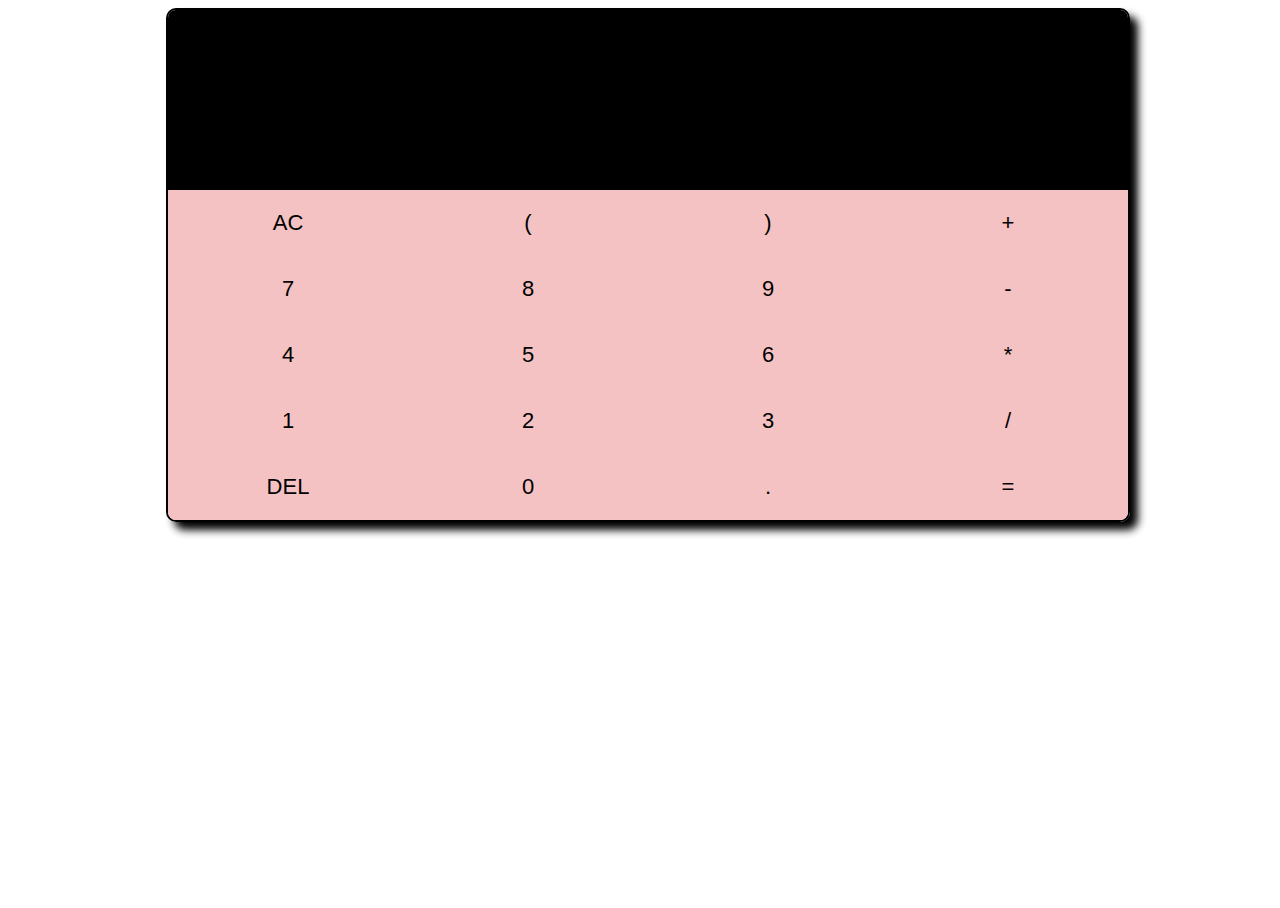
<file: index.html>
<!DOCTYPE html>
<html>

<head>
  <meta charset="utf-8">
  <meta name="viewport" content="width=device-width">
  <title>Calculator</title>
  <link href="style.css" rel="stylesheet" type="text/css" />
</head>

<body>
  <center>
   <div class="calculator">
    <div class="display">
      <div class="output"></div>
      <div class="result"></div>
    </div>
    <div class="input">
      <!--       this the first row -->
      <button>AC</button>
      <button>(</button>
      <button>)</button>
      <button>+</button>

      <button>7</button>
      <button>8</button>
      <button>9</button>
      <button>-</button>

      <button>4</button>
      <button>5</button>
      <button>6</button>
      <button>*</button>

      <button>1</button>
      <button>2</button>
      <button>3</button>
      <button>/</button>

      <button>DEL</button>
      <button>0</button>
      <button>.</button>
      <button>=</button>

    </div>
  </div>
    </center>
  <script src="script.js"></script>

  <!--
  This script places a badge on your repl's full-browser view back to your repl's cover
  page. Try various colors for the theme: dark, light, red, orange, yellow, lime, green,
  teal, blue, blurple, magenta, pink!
  -->
  <script src="https://replit.com/public/js/replit-badge.js" theme="blue" defer></script>
</body>

</html>
</file>
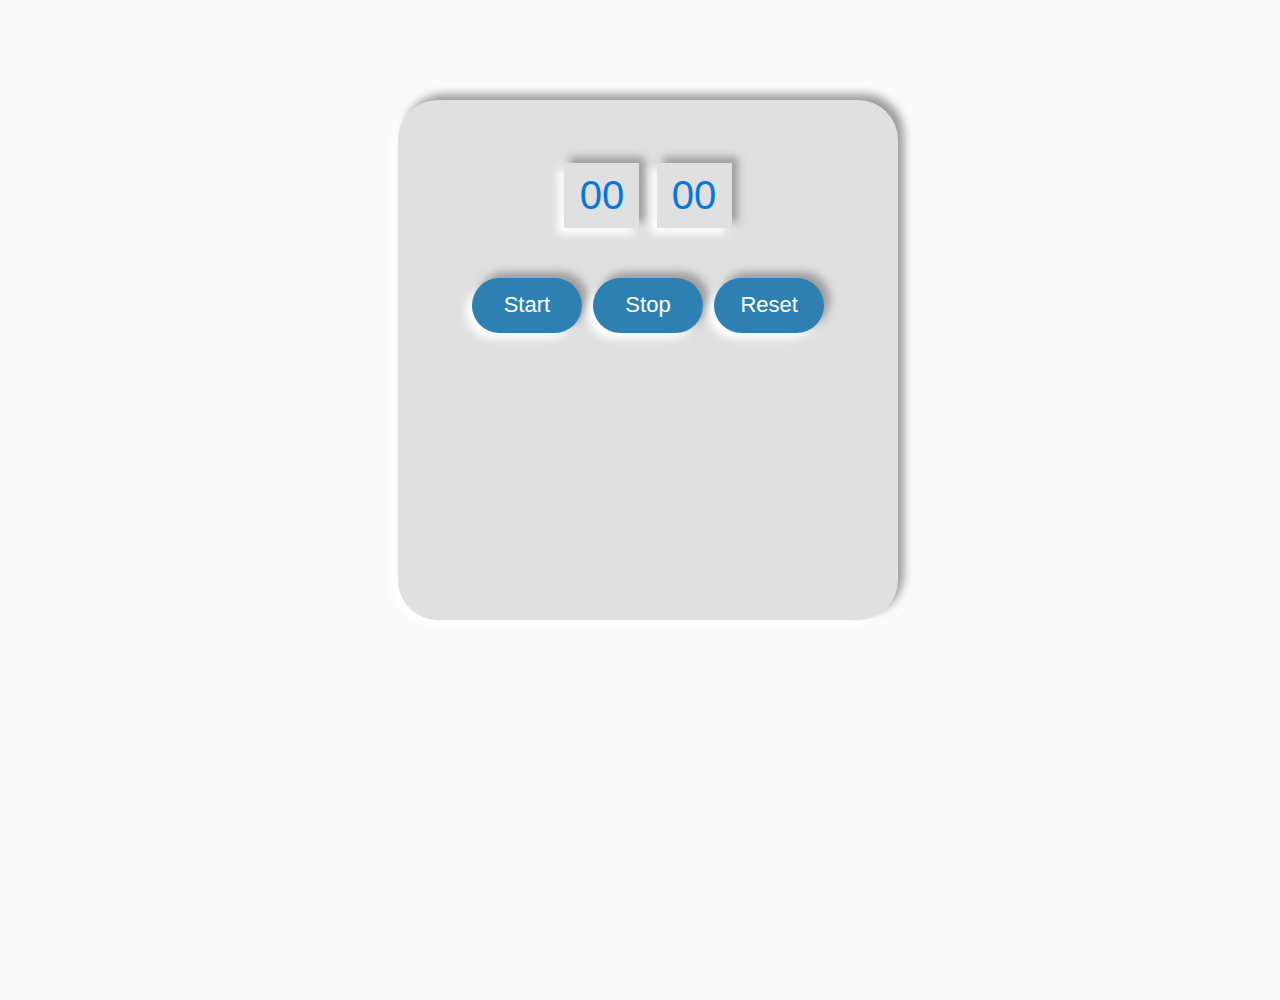
<file: myprojects/stwach mini/index.html>
<!DOCTYPE html>
<html>

<head>
  <meta charset="utf-8">
  <meta name="viewport" content="width=device-width">
  <title>replit</title>
  <link href="style.css" rel="stylesheet" type="text/css" />
</head>

<body>
  <div id="mainstopwatch">
<div class="mainTime">
<span id="seconds">00</span>
<span id="tens">00</span>

</div>
<br>
    <button id="button-start">Start</button>
<button id="button-stop">Stop</button>
<button id="button-reset">Reset</button>
</center>
  
  <script src="script.js"></script>

  <!--
  This script places a badge on your repl's full-browser view back to your repl's cover
  page. Try various colors for the theme: dark, light, red, orange, yellow, lime, green,
  teal, blue, blurple, magenta, pink!
  -->
  <script src="https://replit.com/public/js/replit-badge.js" theme="blue" defer></script>
</body>

</html>
</file>
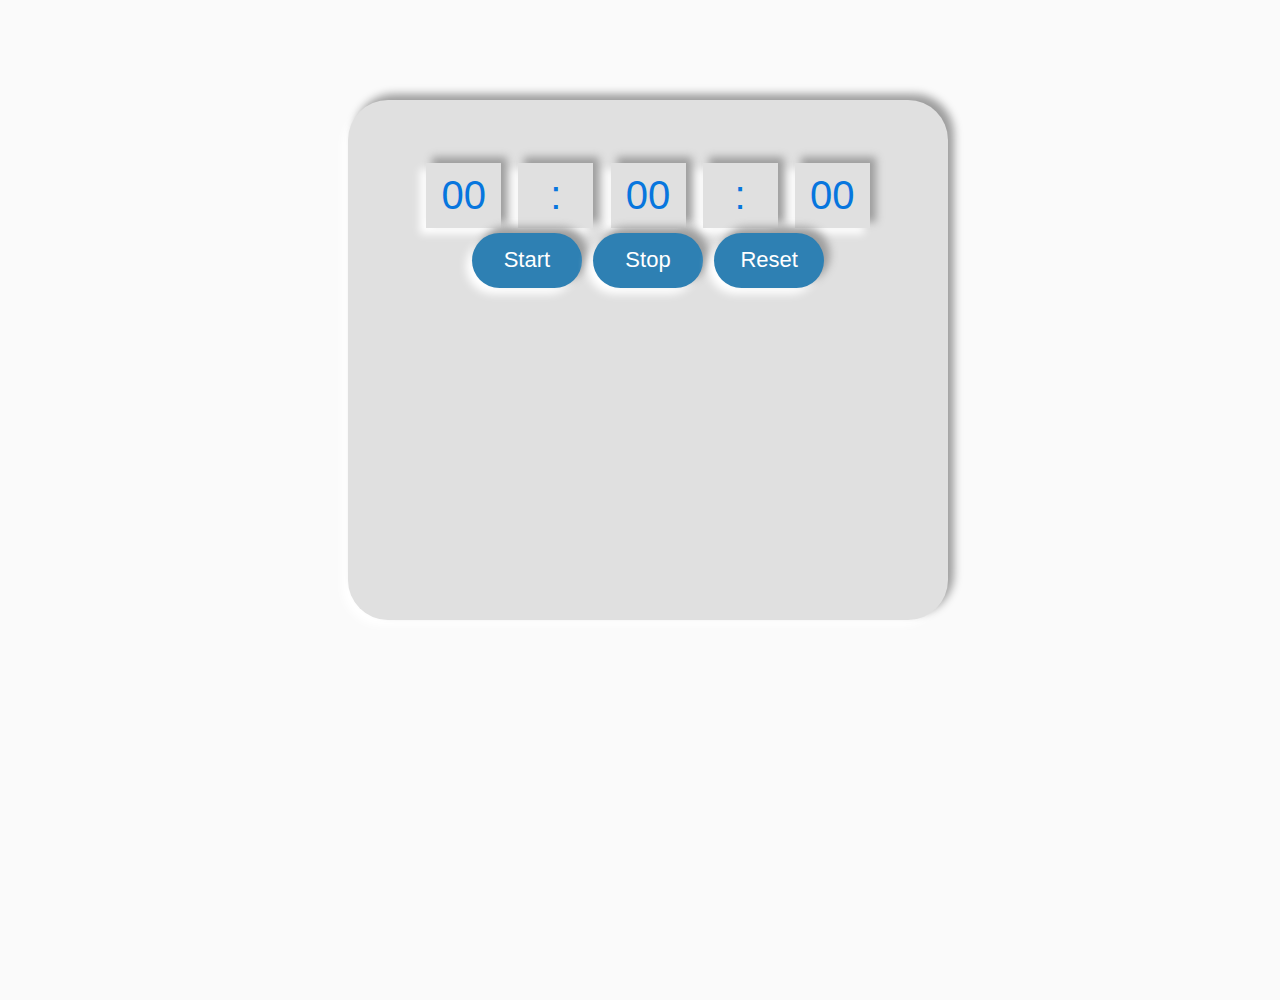
<file: myprojects/stwatch/index.html>
<!DOCTYPE html>
<html lang="en" dir="ltr">
  <head>
    <meta charset="UTF-8">
 
    <link rel="stylesheet" href="style.css">
   </head>
<body>
  <center>
  <div id="mainstopwatch">
    <div class="time">
      <span id="hr">00</span>
      <span class="colon">:</span>
      <span id="min">00</span>
      <span class="colon">:</span>
      <span id="seconds">00</span>
   
    </div>
    <div class="buttons">
      <button id="start">Start</button>
      <button id="stop">Stop</button>
      <button id="reset">Reset</button>
    </div>
  </div>
  </center>
    <script src="script.js"></script>
  <script>
  

 </script>
</body>
</html>
</file>
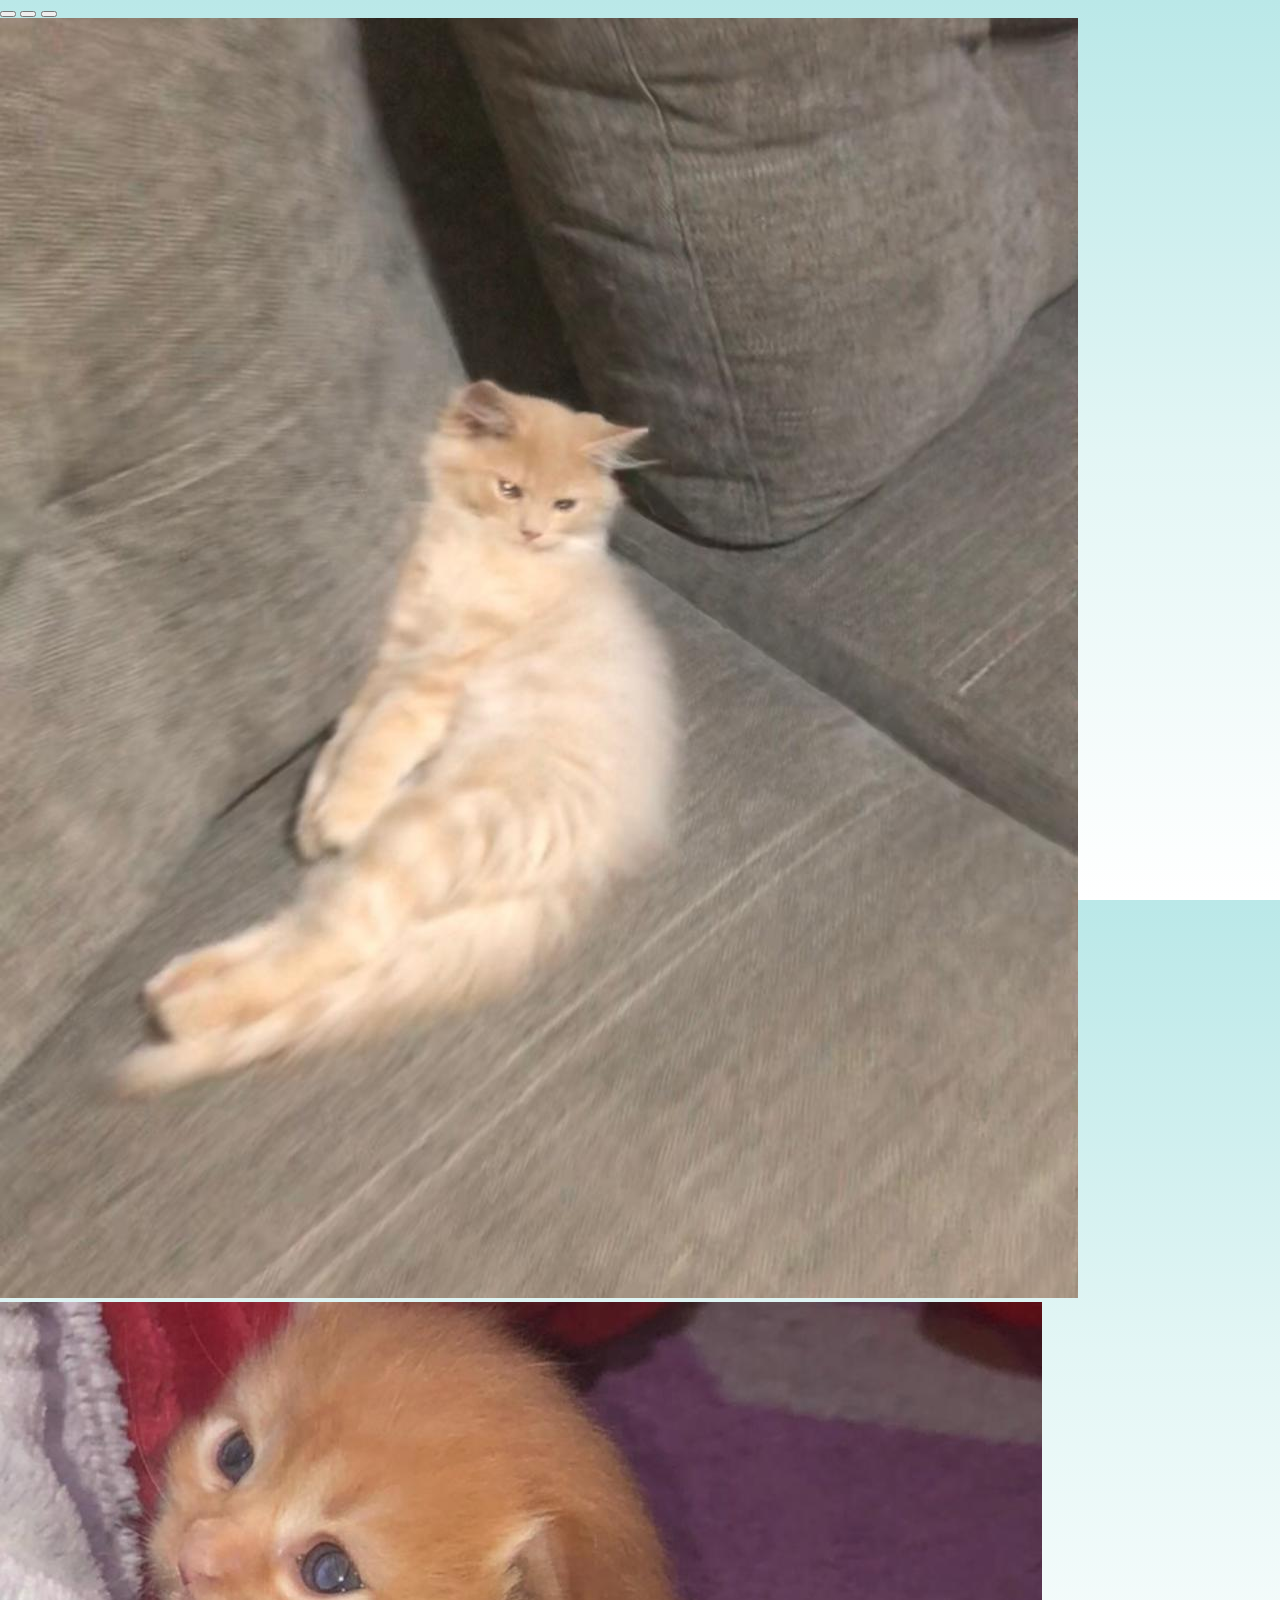
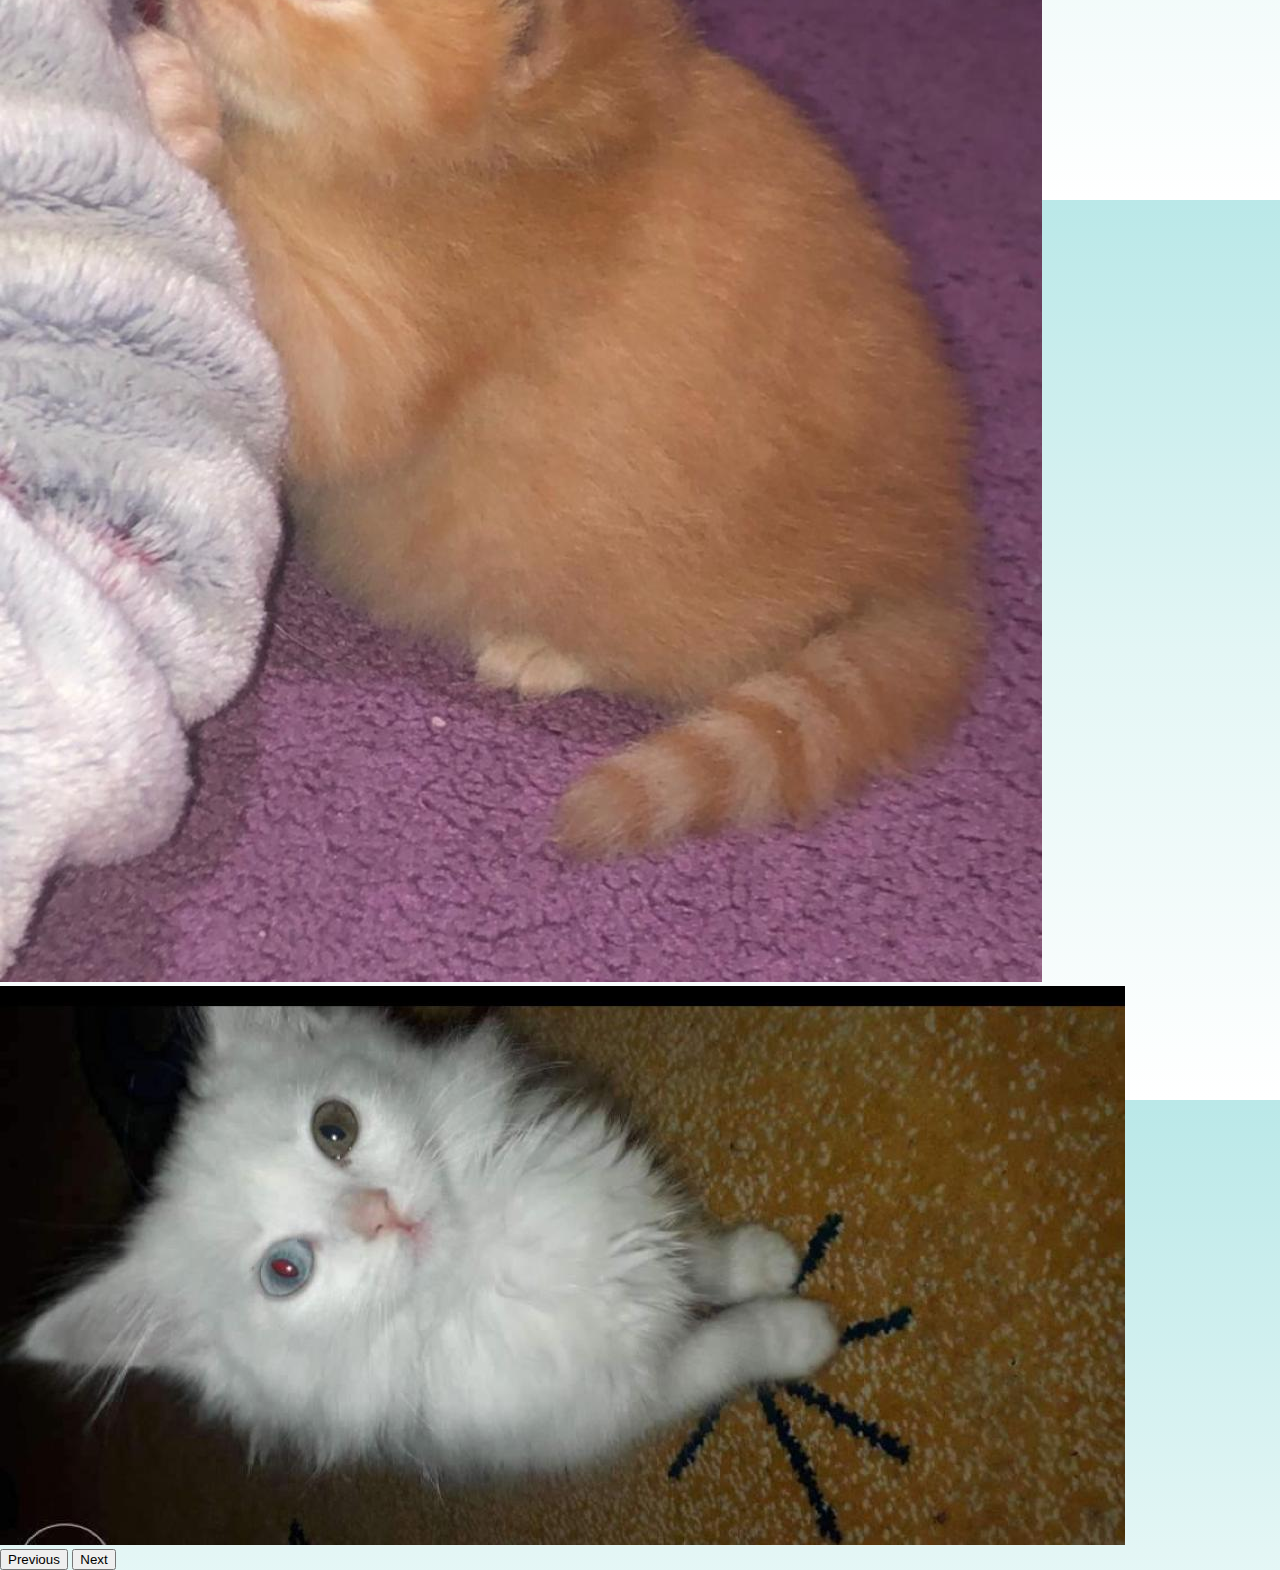
<file: myprojects/bootstrap/index1.html>
<!DOCTYPE html>
<html>

<head>
  <meta charset="utf-8">
  <meta name="viewport" content="width=device-width">
  <title>replit</title>
  <link href="style.css" rel="stylesheet" type="text/css" />

  <link href="https://cdn.jsdelivr.net/npm/bootstrap@5.2.0/dist/css/bootstrap.min.css" rel="stylesheet"
    integrity="sha384-gH2yIJqKdNHPEq0n4Mqa/HGKIhSkIHeL5AyhkYV8i59U5AR6csBvApHHNl/vI1Bx" crossorigin="anonymous">

</head>

<body>

  <style>
    #carouselExampleCaptions .carousel-item img {
      object-fit: contain;
      object-position: center;
      overflow: hidden;
      height: 60vh;
    }
  </style>
  <div id="carouselExampleIndicators" class="carousel slide" data-bs-ride="true">
    <div class="carousel-indicators">
      <button type="button" data-bs-target="#carouselExampleIndicators" data-bs-slide-to="0" class="active"
        aria-current="true" aria-label="Slide 1"></button>
      <button type="button" data-bs-target="#carouselExampleIndicators" data-bs-slide-to="1"
        aria-label="Slide 2"></button>
      <button type="button" data-bs-target="#carouselExampleIndicators" data-bs-slide-to="2"
        aria-label="Slide 3"></button>
      
    </div>
    <div class="carousel-inner">
      <div class="carousel-item active">
        <img src="images/blonde.jpeg" class="d-block w-100">
      </div>
      <div class="carousel-item">
        <img src="images/blonde1.jpeg" class="d-block w-100">
      </div>
      <div class="carousel-item">
        <img src="images/lily.jpeg" class="d-block w-100">
      </div>

    </div>
    <button class="carousel-control-prev" type="button" data-bs-target="#carouselExampleIndicators"
      data-bs-slide="prev">
      <span class="carousel-control-prev-icon" aria-hidden="true"></span>
      <span class="visually-hidden">Previous</span>
    </button>
    <button class="carousel-control-next" type="button" data-bs-target="#carouselExampleIndicators"
      data-bs-slide="next">
      <span class="carousel-control-next-icon" aria-hidden="true"></span>
      <span class="visually-hidden">Next</span>
    </button>
  </div>

  <script src="https://replit.com/public/js/replit-badge.js" theme="blue" defer></script>

  <script src="https://cdn.jsdelivr.net/npm/bootstrap@5.1.3/dist/js/bootstrap.bundle.min.js"
    integrity="sha384-ka7Sk0Gln4gmtz2MlQnikT1wXgYsOg+OMhuP+IlRH9sENBO0LRn5q+8nbTov4+1p"
    crossorigin="anonymous"></script>
</body>

</html>
</file>
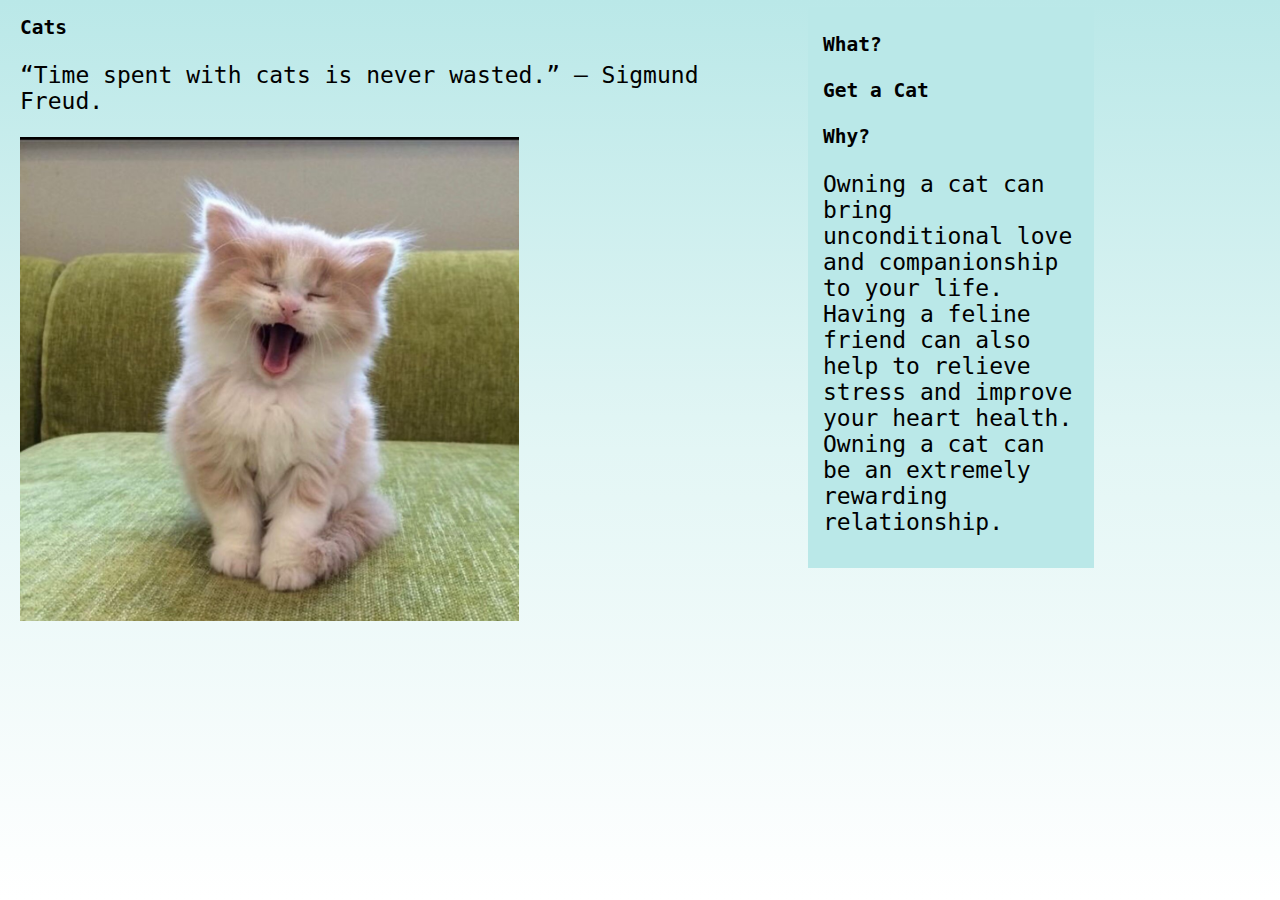
<file: myprojects/bootstrap/index2.html>
<!DOCTYPE html>
<html>
<head>
<meta name="viewport" content="width=device-width, initial-scale=1.0">
  <link href="st.css" rel="stylesheet" type="text/css" />
</head>
<body style="font-family:monospace;">

  <div class="main">
    <h2>Cats</h2>
    <p>“Time spent with cats is never wasted.” – Sigmund Freud.</p>
 <img src="images/cute.jpeg" class="cat1">
  </div>

  <div class="right">
    <h2>What?</h2>
    <p><h2>Get a Cat</h2>
</p>
    <h2>Why?</h2>
    <p>Owning a cat can bring unconditional love and companionship to your life. Having a feline friend can also help to relieve stress and improve your heart health. Owning a cat can be an extremely rewarding relationship.</p>
    
    
  </div>
</div>

</body>
</html>
</file>
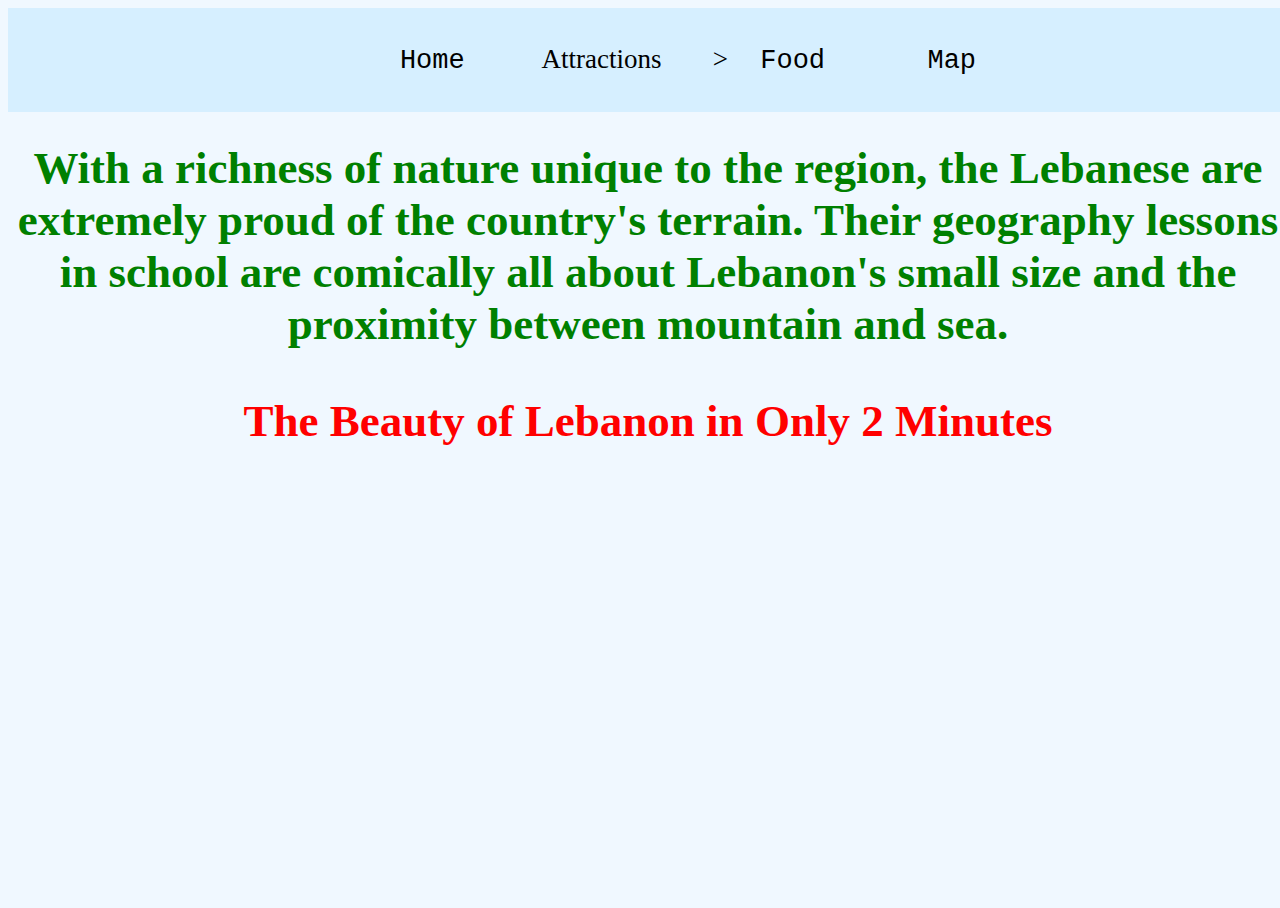
<file: untitled folder/Guide to Lebanon/attractions.html>
<html>

<head>
  <link href="style.css" rel="stylesheet" type="text/css" />
</head>

<body>
  <nav>
    <ul>
      <li id="e1"> <a href="index.html"> Home </a></li>
      <li id="e2">
        Attractions
      </li>
      <li id="e3">>
        <a href="food.html">Food</a>

      </li>
<li>
  <a href="map.html">Map</a>
</li>
    </ul>
  </nav>
  <h1>With a richness of nature unique to the region, the Lebanese are extremely proud of the country's terrain. Their
    geography lessons in school are comically all about Lebanon's small size and the proximity between mountain and sea.
  </h1>
  <h3>The Beauty of Lebanon in Only 2 Minutes</h3>
  <iframe id="video" width="560" height="315" src="https://www.youtube.com/embed/8Bh_X3D4puw"
    title="YouTube video player" frameborder="0"
    allow="accelerometer; autoplay; clipboard-write; encrypted-media; gyroscope; picture-in-picture"
    allowfullscreen></iframe>

</body>

</html>
</file>
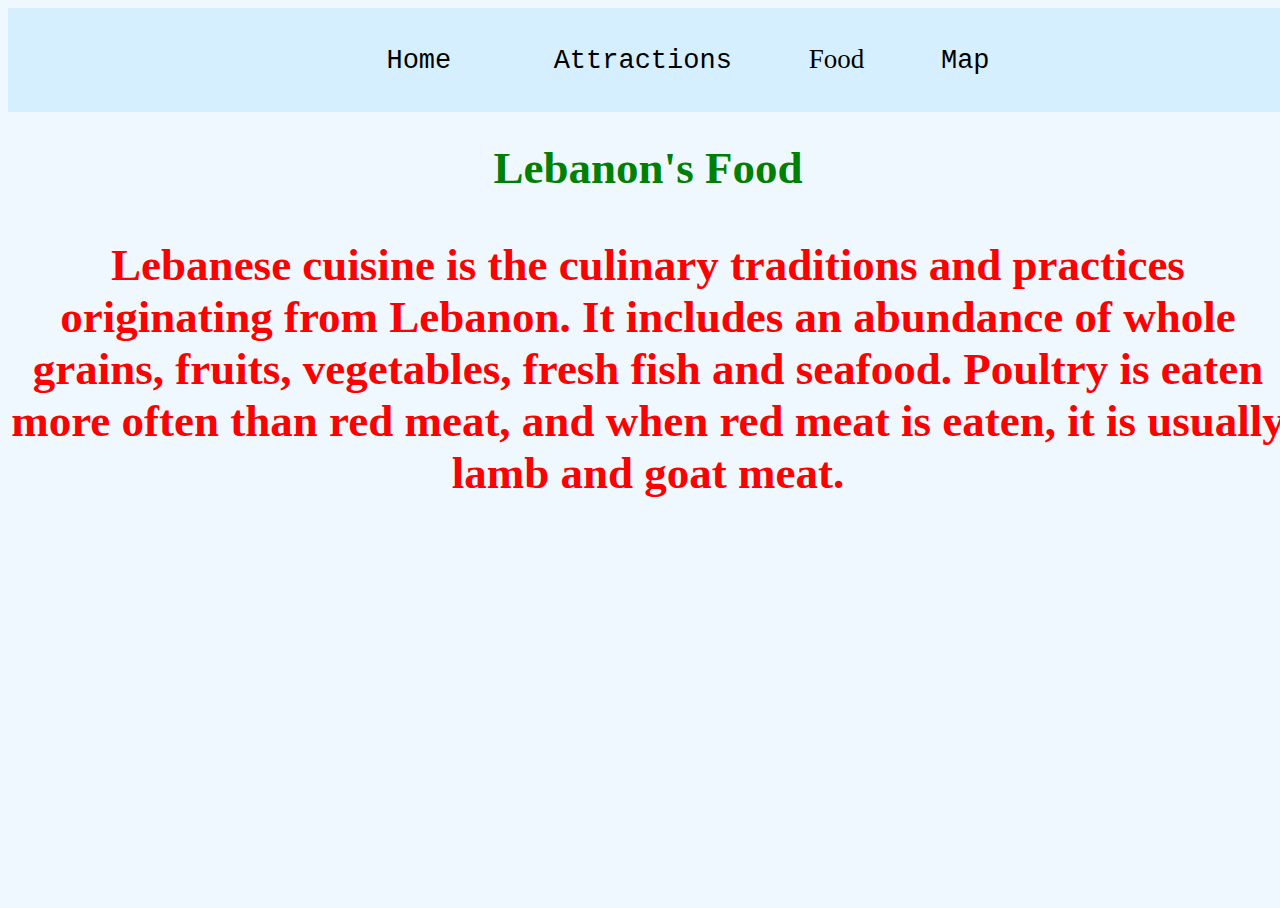
<file: untitled folder/Guide to Lebanon/food.html>
<html>
  <head>
     <link href="style.css" rel="stylesheet" type="text/css" />
  </head>


  <body>
        <nav>
    <ul>
<!--       <li>   <a> Home </a> -->
     <li id="e1">   <a href="index.html"> Home </a></li>
      <li id="e2">
  <a href="attractions.html"> Attractions</a>
      </li>
      <li id="e3">
Food

      </li>
<li>
  <a href="map.html">Map</a>
</li>
    </ul>
  </nav>
<h1>Lebanon's Food</h1>
<h3>Lebanese cuisine is the culinary traditions and practices originating from Lebanon. It includes an abundance of whole grains, fruits, vegetables, fresh fish and seafood. Poultry is eaten more often than red meat, and when red meat is eaten, it is usually lamb and goat meat.</h3>
    
    <iframe id="video" width="560" height="315" src="https://www.youtube.com/embed/c9f4cdzwGKg" title="YouTube video player" frameborder="0" allow="accelerometer; autoplay; clipboard-write; encrypted-media; gyroscope; picture-in-picture" allowfullscreen></iframe>
  </body>
  
</html>
</file>
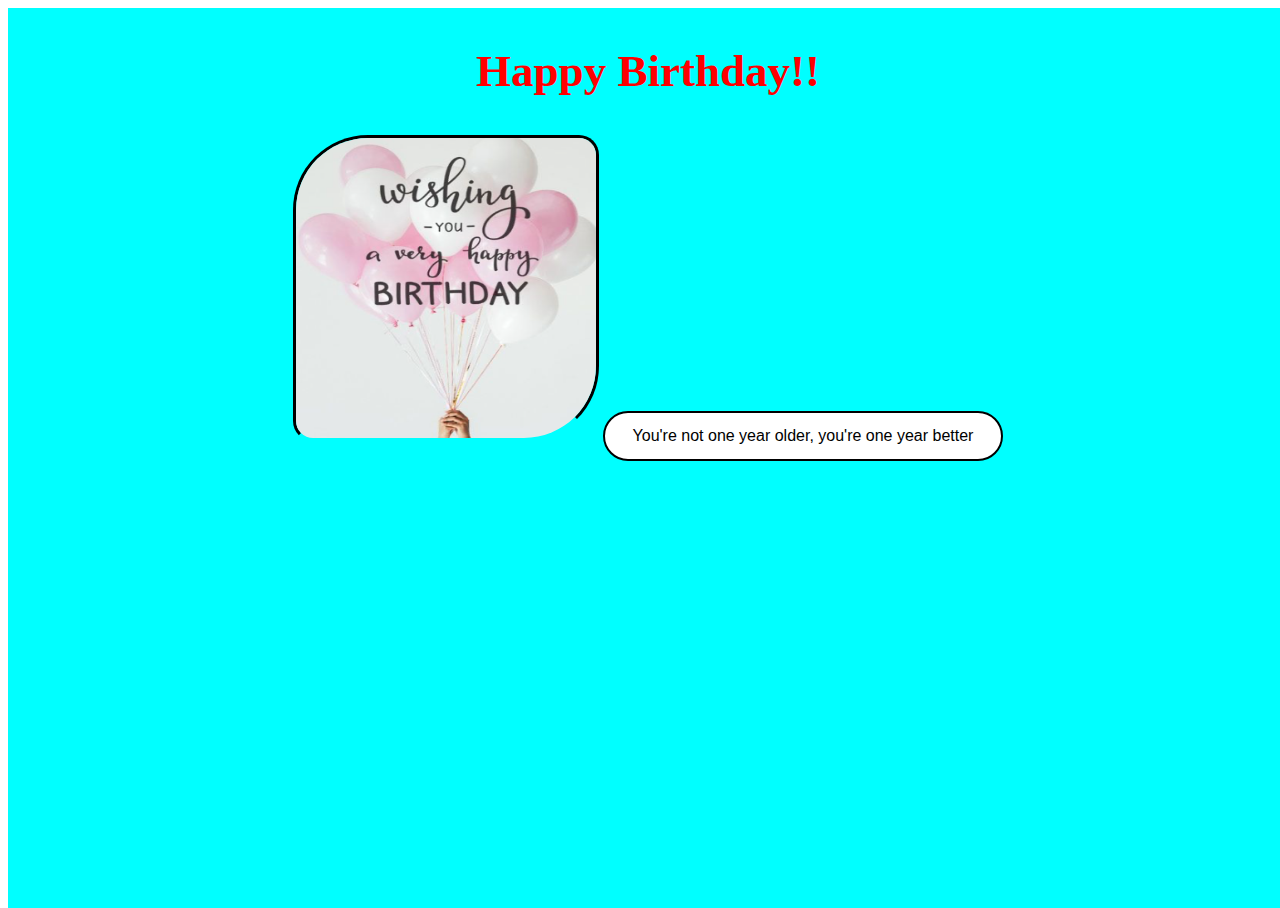
<file: untitled folder/.vscode/birthday/birthday.html>
<html>

<head>
  <link href="script.js" />
  <link href="style.css" rel="stylesheet" type="text/css" />

</head>

<body>
  <div id="first_page">
    <h2 align="center">Happy Birthday!!</h2>
    <img src="birthday.png" alt="birthday">
    <button class="button" onclick="open_card()">You're not one year older, you're one year better</button>
  </div>
  <div id="second_page">
    <h2 align="center">I didn’t forget your birthday, I just forgot today’s date!</h2>
    <img src="birthday.png" alt="birthday">
    <button class="button" onclick="close_card()">You know you are getting old when the candles cost more than the
      cake.
      Press the text to go back</button>

  </div>

  <script src="script.js"></script>
</body>

</html>
</file>
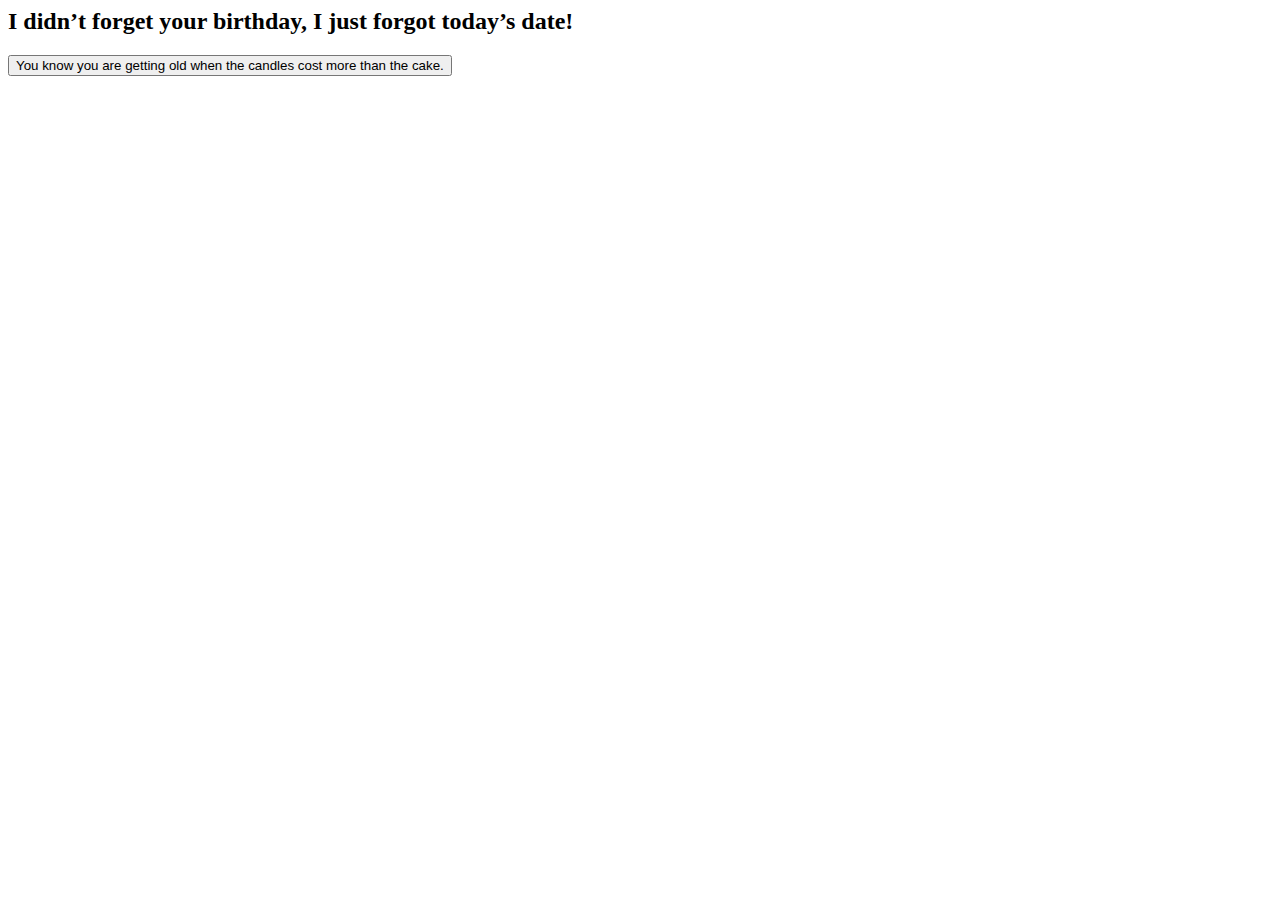
<file: untitled folder/.vscode/birthday/birthday2.html>
<html>


<head>



</head>
<body>
    <h2>I didn’t forget your birthday, I just forgot today’s date!</h2>
<button onclick="js_style()">You know you are getting old when the candles cost more than the cake.</button>

    
</body>
</html>
</file>
<file: style.css>
html, body {
    height: 100%;
    width: 100%;
  }
  .calculator{
    width :75%;
    border : 2px solid black;
    border-radius: 10px;
    overflow:hidden;
    box-shadow : 8px 8px 8px black;
  }
  
  .display {
    width: 100%;
    height: 20vh;
    background:black;
    color: #f4c2c2;
  }
  
  .input {
    display: grid;
   grid-template-columns: 1fr 1fr 1fr 1fr;
  }
  
  button{
      border:none;
      background-color: #f4c2c2;
     padding:20px;
      font-size: 22px;
  }
  .output {
    border: 1px solid black;
    width: 400px;
    height: 100px;
    
    animation: mymove 5s infinite;
  }
  
  .result {
    border: 1px solid black;
    width: 400px;
    height: 100px;
    
    animation: mymove 5s infinite;
  }
  
  @keyframes mymove {
    50% {font-size: 40px;}
  }
</file>
<file: myprojects/stwach mini/style.css>
html, body {
    height: 100%;
    width: 100%;
  }
  body{
  font-family: Arial, Helvetica, sans-serif;
  background:#fafafa;
  }
  #mainstopwatch{
  width: 400px;
  height: 50vh;
  margin:100px auto;
  padding:60px 50px 10px;
  text-align:center;
  font-size: 40px;
  background: #e0e0e0;
  box-shadow: 15px 15px 30px #afafaf,-15px -15px 30px #ffffff;
  border-radius:40px;
  background: #e0e0e0;
  box-shadow:6px -6px 8px #9d9d9d, -6px 6px 8px #ffffff;
  }
  #mainstopwatch span{
  background: #c7e0f8;
  color:#0776de;
  padding:10px;
  width:55px;
  margin:3px;
  display:inline-block;
  background:#e0e0e0;
  box-shadow:6px -6px 8px #9d9d9d, -6px 6px 8px #ffffff;
  }
  #mainstopwatch button{
  font-size: 22px;
  
  border:none;
  background-color: #2e80b3;
  color:white;
  width:110px;
  height:55px;
  justify-content: space-between;
  transition:0.2s;
  border-radius:40px;
  box-shadow: 6px -6px 8px #9d9d9d, -6px 6px 8px #ffffff;
  }
</file>
<file: myprojects/stwatch/style.css>
html, body {
    height: 100%;
    width: 100%;
  }
  body{
  font-family: Arial, Helvetica, sans-serif;
  background:#fafafa;
  }
  #mainstopwatch{
  width: 500px;
  height: 50vh;
  margin:100px auto;
  padding:60px 50px 10px;
  text-align:center;
  font-size: 40px;
  background: #e0e0e0;
  box-shadow: 15px 15px 30px #afafaf,-15px -15px 30px #ffffff;
  border-radius:40px;
  background: #e0e0e0;
  box-shadow:6px -6px 8px #9d9d9d, -6px 6px 8px #ffffff;
  }
  #mainstopwatch span{
  background: #c7e0f8;
  color:#0776de;
  padding:10px;
  width:55px;
  margin:3px;
  display:inline-block;
  background:#e0e0e0;
  box-shadow:6px -6px 8px #9d9d9d, -6px 6px 8px #ffffff;
  }
  #mainstopwatch button{
  font-size: 22px;
  
  border:none;
  background-color: #2e80b3;
  color:white;
  width:110px;
  height:55px;
  justify-content: space-between;
  transition:0.2s;
  border-radius:40px;
  box-shadow: 6px -6px 8px #9d9d9d, -6px 6px 8px #ffffff;
  }
</file>
<file: myprojects/bootstrap/style.css>
html, body {
    height: 100%;
    width: 100%;
  }
  
  
  body{ 
    background:linear-gradient(#bae8e8, #e3f6f5,#ffffff);
  }
  body {
    font-family: Arial, Helvetica, sans-serif;
    margin: 0;
  }
  #section1{
    padding: 125px;
    text-align: center;
    background-color:#ffffff ;
    color:#272343 ;
  }
  #section2{
    padding: 125px;
    text-align: center;
    background-color:#bae8e8 ;
    color:#272343 ;
  }
  #section3{
    padding: 125px;
    text-align: center;
    background-color:#272343;
    color: #ffffff ;
    text-decoration-color: #ffffff;
  }
  #section4{
    padding: 125px;
    text-align: center;
    background-color:#ffffff ;
    color:#272343 ;
  }
  
  .main {
    float: left;
    width: 60%;
    padding: 0 20px;
    overflow: hidden;
  }
  .right {
    background-color:#bae8e8 ;
    float: left;
    width: 20%;
    padding: 10px 15px;
    margin-top: 7px;
  }
  
  @media only screen and (max-width:800px) {
    /* For tablets: */
    .main {
      width: 80%;
      padding: 0;
    }
    .right {
      width: 100%;
    }
      p{
      font-size:16px;
    }
    img{
      width:65%;
      height:65%;
    }
  }
  @media only screen and (max-width:500px) {
    /* For mobile phones: */
    img{
      width:65%;
      height:65%;
    }
    .main, .right {
      width: 100%;
    }
  }
</file>
<file: myprojects/bootstrap/st.css>
html, body {
    height: 100%;
    width: 100%;
  }
  body{ 
    background:linear-gradient(#bae8e8, #e3f6f5,#ffffff);
  }
  body {
    font-family: Arial, Helvetica, sans-serif;
    margin: 0;
  }
  
  .main {
    float: left;
    width: 60%;
    padding: 0 20px;
    overflow: hidden;
  }
  .right {
    background-color:#bae8e8 ;
    float: left;
    width: 20%;
    padding: 10px 15px;
    margin-top: 7px;
  }
  
  
  @media only screen and (min-width:800px) {
    /* For tablets: */
  
      p{
      font-size:23px;
    }
    img{
      width:65%;
      height:65%;
    }
  }
  @media only screen and (max-width:800px) {
    /* For tablets: */
    .main {
      width: 80%;
      padding: 0;
    }
    .right {
      width: 100%;
    }
      p{
      font-size:16px;
    }
    img{
      width:75%;
      height:65%;
    }
  }
  @media only screen and (max-width:500px) {
    /* For mobile phones: */
    img{
      width:65%;
      height:65%;
    }
    .main, .right {
      width: 100%;
    }
  }
</file>
<file: untitled folder/Guide to Lebanon/style.css>
html, body {
    height: 100%;
    width: 100%;
  }
  h1{
    font-family: fantasy;
    font-display: swap;
    font-size:45px;
    text-align: center;
    color: green;
  }
  h3{
  font-family: fantasy;
  font-display: swap;
  font-size:45px;
  color: red;
  text-align: center;
  }
  li{
    list-style-type: none;  
    margin: 0 2vw;
    /* our font-size will be 3% of the height of the viewport */
    font-size: 3vh;
    padding:20 px;
    text-align:center;
  }
  
  a{  
    text-decoration: none;
    /*below I changed the color*/
    color: black;
    /*I added some padding*/
    padding: 2vw;
    /*also changed the font family but that's totally irrelevant*/
    font-family: monospace;
  }
  nav{
    width: 100vw;
      background-color: #D6EFFF;
    padding:20px;
  }
  ul {
    display : flex;
    justify-content:center;
  }
  
  
  body{ 
    background-color:aliceblue;
  }
  
  #video{
    border-radius: 20px;
    margin-left: 50vw; 
    transform: translate(-50%);
  }
  /* #e2{
    margin:center;
  }
  #e3{
    margin:right;
  } */
</file>
<file: untitled folder/.vscode/birthday/style.css>
.button {
      
  border: none;
  color: white;
  padding: 15px 32px;
  
  border-radius:45px ;

  border: 2px solid black;
  background-color: white;
  color: black;
  padding: 14px 28px;
  font-size: 16px;
}
img{
position:static;
float: center;
width: 300px;
height: 300px;
border-bottom-color: aqua;
border-style: solid;
border-radius:75px 20px;
}
.gift{
transform: rotateY(90deg);
}


h2{
font-family: fantasy;
font-display: swap;
font-size:45px;

text-align: center;
color: red;
text-align: center;
}
.second_page{

}
#first_page{
  z-index: 1;
  position: absolute;
  background-color: aqua;
  width: 100%;
  height:100%;
  text-align: center;

}
#second_page{
  z-index: -1;
  position: absolute;
  background-color: aqua;
  width: 100%;
  height:100%;
  text-align: center;

}
</file>
